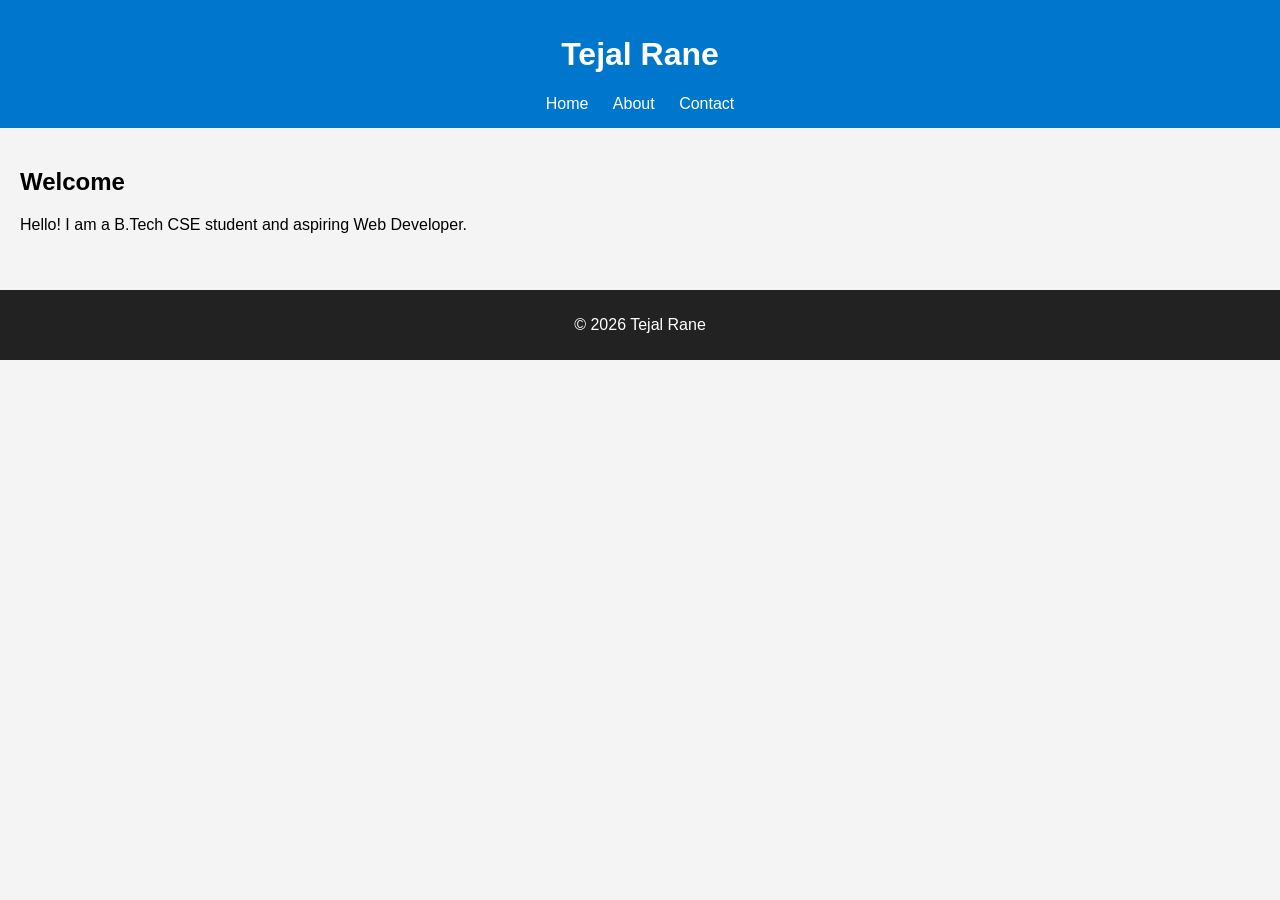
<file: index.html>
<!DOCTYPE html>
<html lang="en">
<head>
<meta charset="UTF-8">
<meta name="viewport" content="width=device-width, initial-scale=1.0">
<meta name="description" content="Personal Portfolio">
<title>My Portfolio</title>
<link rel="stylesheet" href="style.css">
</head>
<body>

<header>
<h1>Tejal Rane</h1>
<nav>
<a href="index.html">Home</a>
<a href="about.html">About</a>
<a href="contact.html">Contact</a>
</nav>
</header>

<main>
<section>
<h2>Welcome</h2>
<p>Hello! I am a B.Tech CSE student and aspiring Web Developer.</p>
</section>
</main>

<footer>
<p>&copy; 2026 Tejal Rane</p>
</footer>

</body>
</html>
</file>
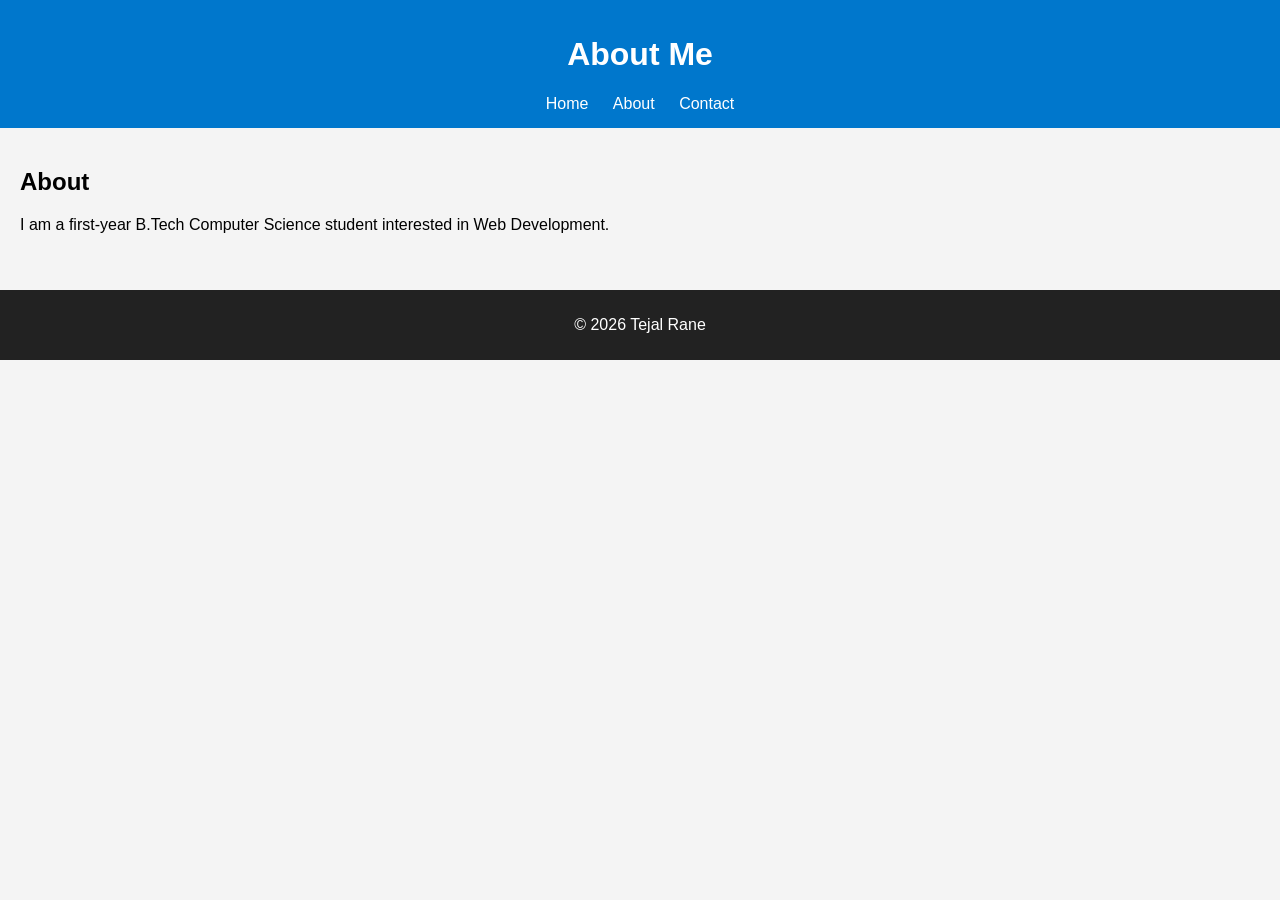
<file: about.html>
<!DOCTYPE html>
<html lang="en">
<head>
<meta charset="UTF-8">
<meta name="viewport" content="width=device-width, initial-scale=1.0">
<title>About</title>
<link rel="stylesheet" href="style.css">
</head>
<body>

<header>
<h1>About Me</h1>
<nav>
<a href="index.html">Home</a>
<a href="about.html">About</a>
<a href="contact.html">Contact</a>
</nav>
</header>

<main>
<section>
<h2>About</h2>
<p>I am a first-year B.Tech Computer Science student interested in Web Development.</p>
</section>
</main>

<footer>
<p>&copy; 2026 Tejal Rane</p>
</footer>

</body>
</html>
</file>
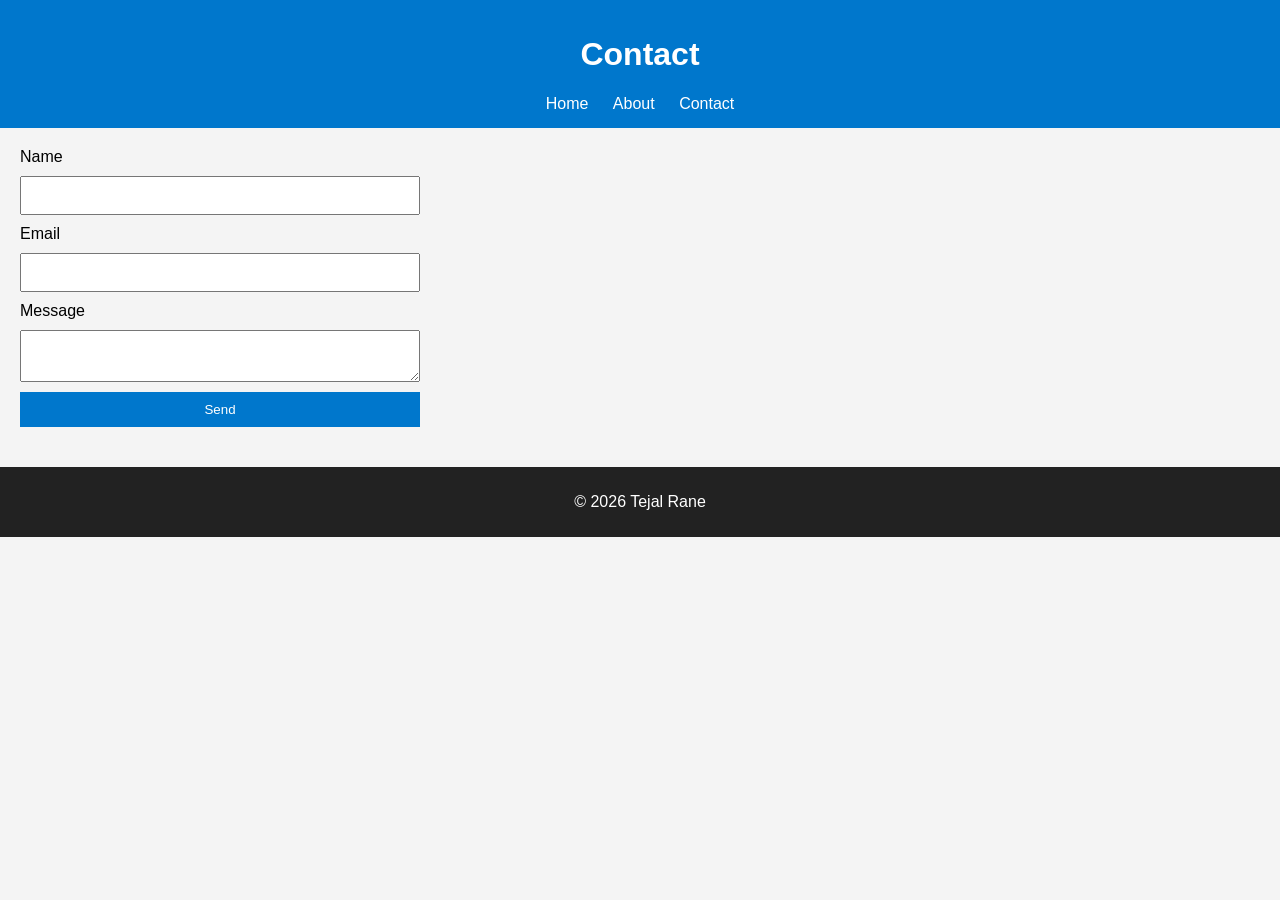
<file: contact.html>
<!DOCTYPE html>
<html lang="en">
<head>
<meta charset="UTF-8">
<meta name="viewport" content="width=device-width, initial-scale=1.0">
<title>Contact</title>
<link rel="stylesheet" href="style.css">
</head>
<body>

<header>
<h1>Contact</h1>
<nav>
<a href="index.html">Home</a>
<a href="about.html">About</a>
<a href="contact.html">Contact</a>
</nav>
</header>

<main>
<form>
<label for="name">Name</label>
<input type="text" id="name" required>

<label for="email">Email</label>
<input type="email" id="email" required>

<label for="message">Message</label>
<textarea id="message" required></textarea>

<button type="submit">Send</button>
</form>
</main>

<footer>
<p>&copy; 2026 Tejal Rane</p>
</footer>

</body>
</html>
</file>
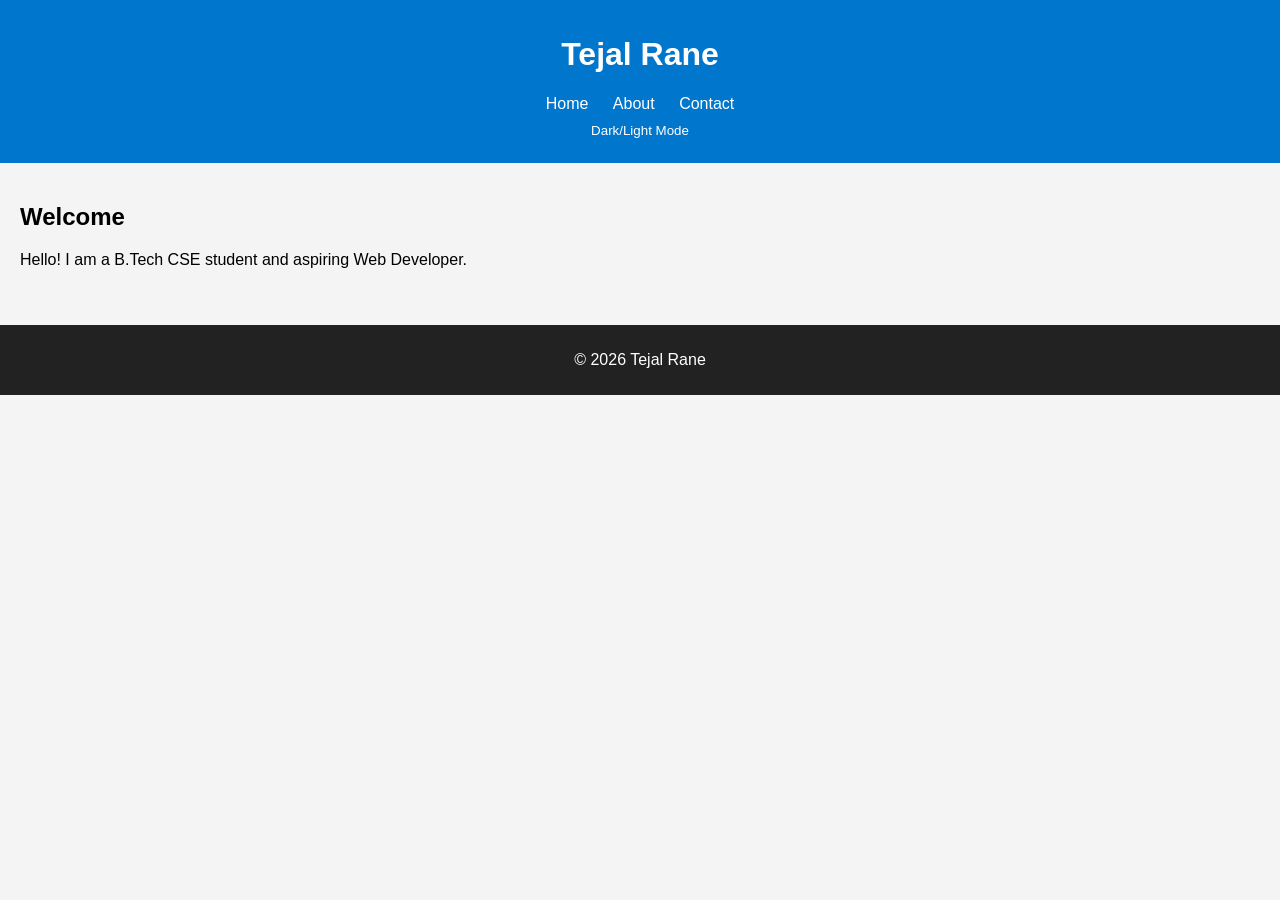
<file: index-1.html>
<!DOCTYPE html>
<html lang="en">
<head>
<meta charset="UTF-8">
<meta name="viewport" content="width=device-width, initial-scale=1.0">
<meta name="description" content="Personal Portfolio">
<title>My Portfolio</title>
<link rel="stylesheet" href="style.css">
</head>
<body>

<header>
<h1>Tejal Rane</h1>
<nav>
<a href="index.html">Home</a>
<a href="about.html">About</a>
<a href="contact.html">Contact</a>
</nav>
<button onclick="document.body.classList.toggle('dark-mode')">
  Dark/Light Mode
</button>
</header>

<main>
<section>
<h2>Welcome</h2>
<p>Hello! I am a B.Tech CSE student and aspiring Web Developer.</p>
</section>
</main>

<footer>
<p>&copy; 2026 Tejal Rane</p>
</footer>

</body>
</html>
</file>
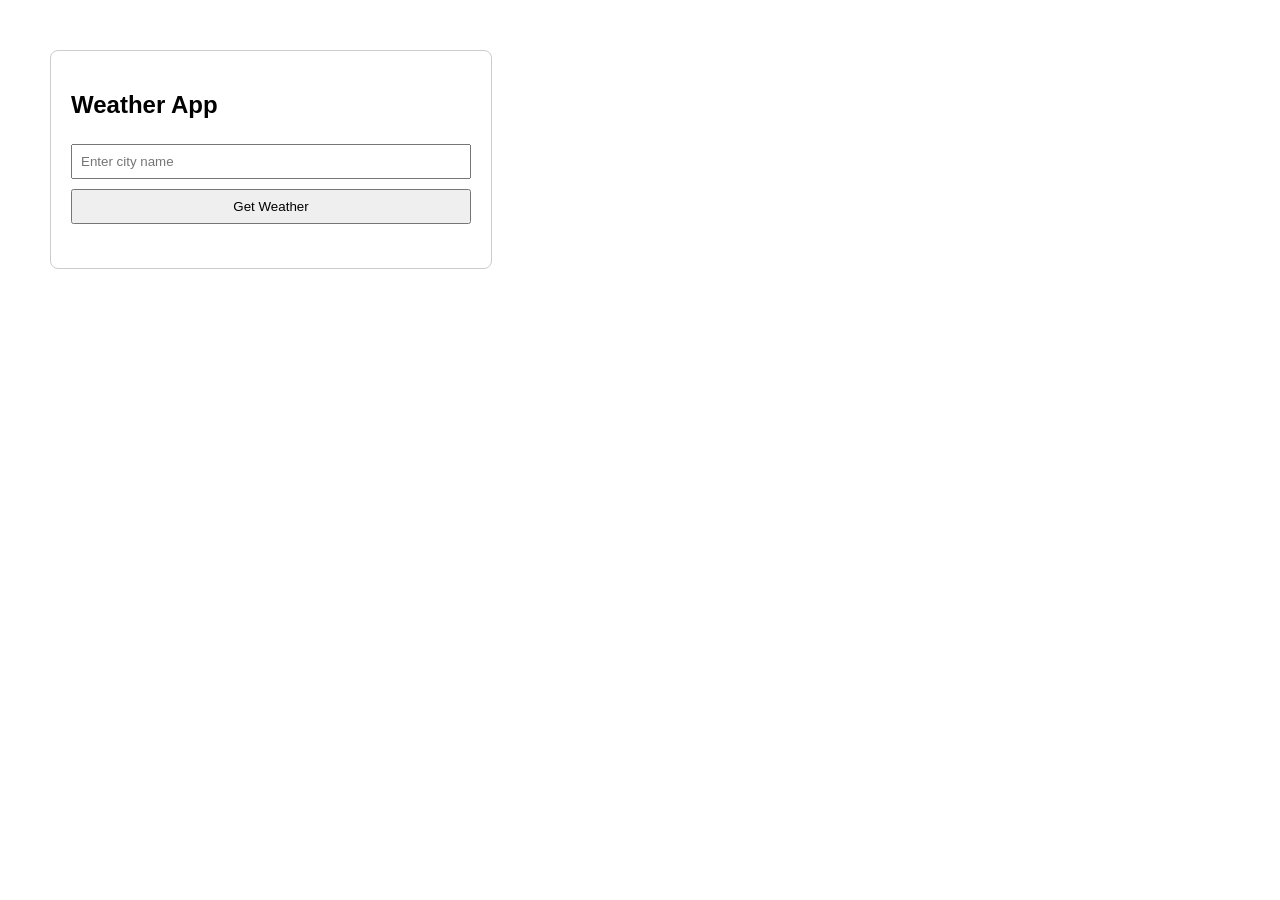
<file: weather.html>
<!DOCTYPE html>
<html lang="en">
<head>
    <meta charset="UTF-8">
    <meta name="viewport" content="width=device-width, initial-scale=1.0">
    <title>Weather App</title>
    <style>
        body { font-family: Arial, sans-serif; margin: 50px; }
        .weather-container { max-width: 400px; padding: 20px; border: 1px solid #ccc; border-radius: 8px; }
        input, button { padding: 8px; margin: 5px 0; width: 100%; box-sizing: border-box; }
        .result { margin-top: 15px; font-weight: bold; }
    </style>
</head>
<body>

    <div class="weather-container">
        <h2>Weather App</h2>
        <input type="text" id="city" placeholder="Enter city name">
        <button onclick="getWeather()">Get Weather</button>

        <div class="result">
            <h3 id="cityName"></h3>
            <p id="temperature"></p>
            <p id="humidity"></p>
            <p id="wind"></p>
            <p id="description"></p>
        </div>
    </div>

    <script>
        const apiKey = "6789f198377d7d358c4170dcbfc40328";

        async function getWeather() {
            const city = document.getElementById("city").value;

            if (city === "") {
                alert("Please enter a city name.");
                return;
            }

            const url = `https://api.openweathermap.org/data/2.5/weather?q=${city}&appid=${apiKey}&units=metric`;

            try {
                const response = await fetch(url);

                if (!response.ok) {
                    throw new Error("City not found");
                }

                const data = await response.json();

                document.getElementById("cityName").innerHTML = data.name;
                document.getElementById("temperature").innerHTML = "🌡 Temperature: " + data.main.temp + " °C";
                document.getElementById("humidity").innerHTML = "💧 Humidity: " + data.main.humidity + "%";
                document.getElementById("wind").innerHTML = "🌬 Wind Speed: " + data.wind.speed + " m/s";
                document.getElementById("description").innerHTML = "☁ Weather: " + data.weather[0].description;

            } catch (error) {
                alert(error.message);
            }
        }
    </script>
</body>
</html>
</file>
<file: style.css>
body{
font-family:Arial,sans-serif;
margin:0;
padding:0;
background:#f4f4f4;
}

header{
background:#0077cc;
color:white;
padding:15px;
text-align:center;
}

nav a{
color:white;
margin:10px;
text-decoration:none;
}

main{
padding:20px;
}

form{
display:flex;
flex-direction:column;
max-width:400px;
}

input,textarea{
margin:10px 0;
padding:10px;
}

button{
padding:10px;
background:#0077cc;
color:white;
border:none;
cursor:pointer;
}

footer{
background:#222;
color:white;
text-align:center;
padding:10px;
margin-top:20px;
}
</file>
